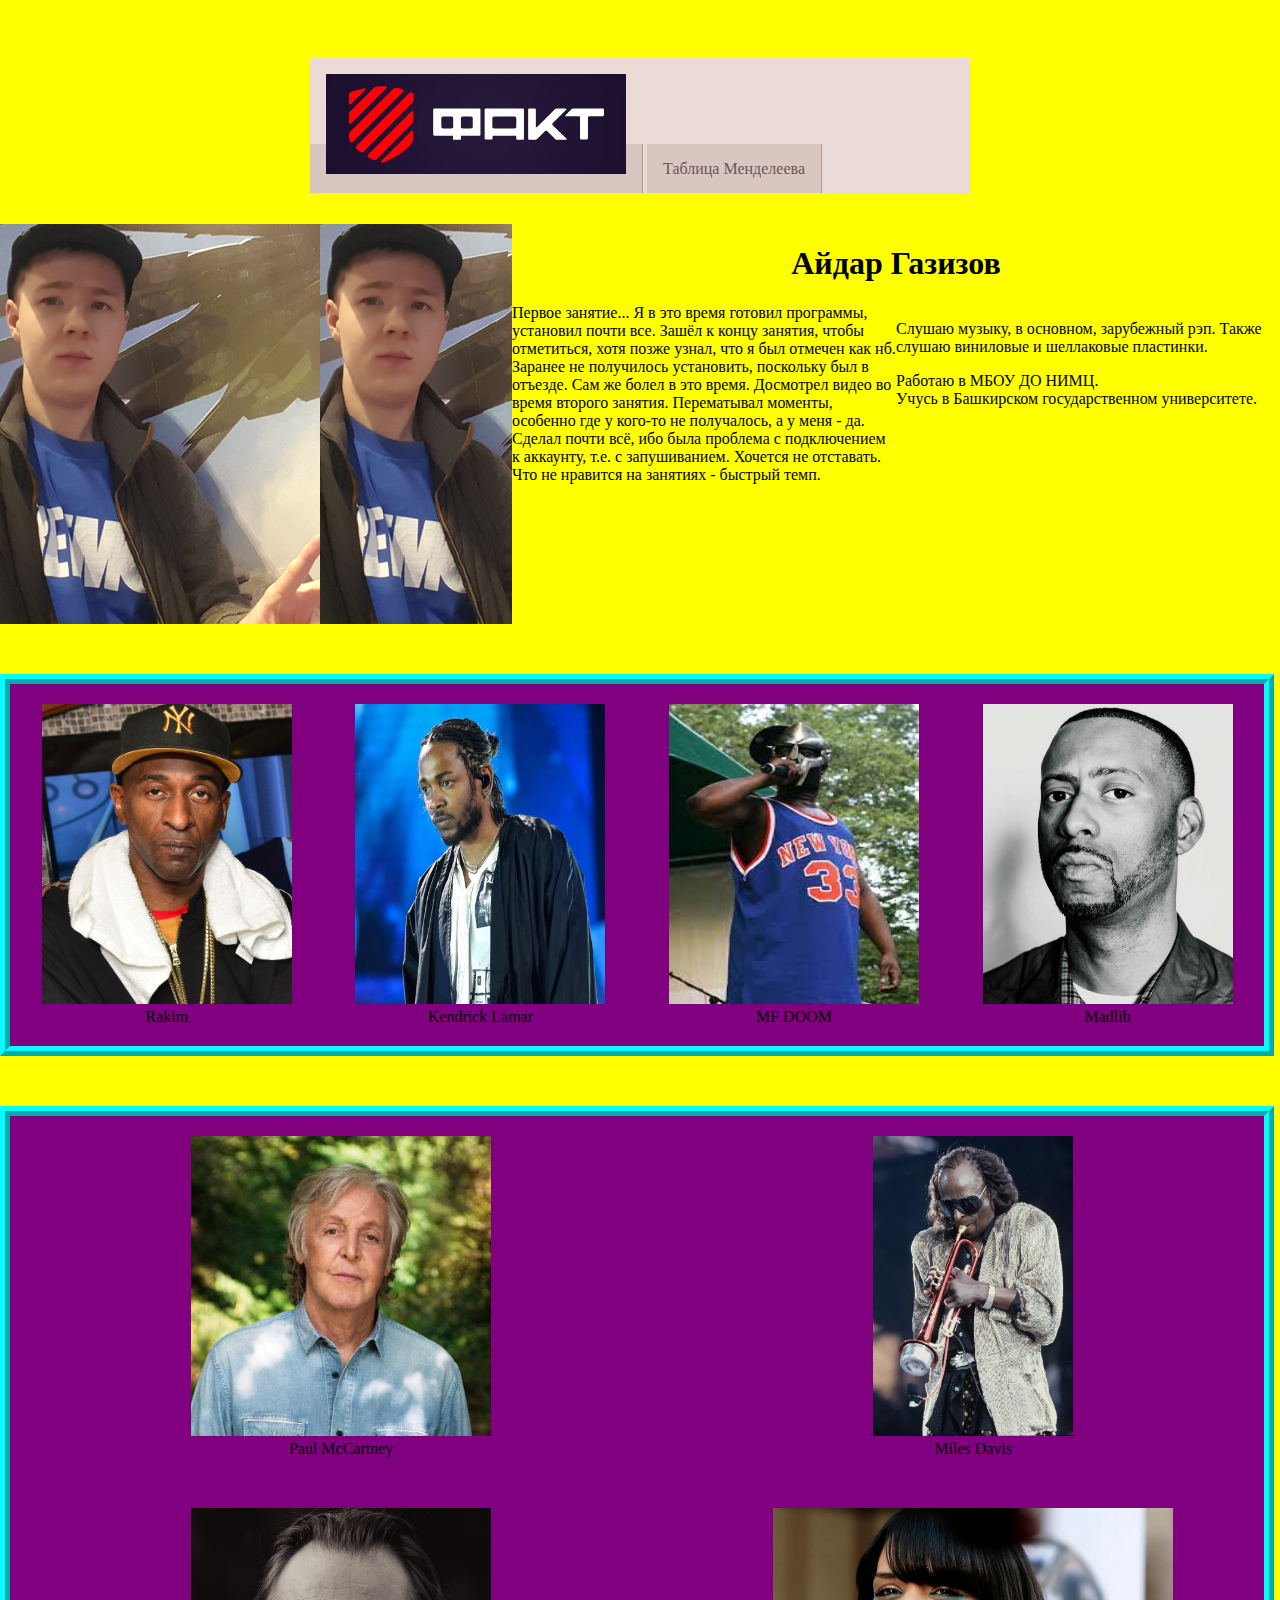
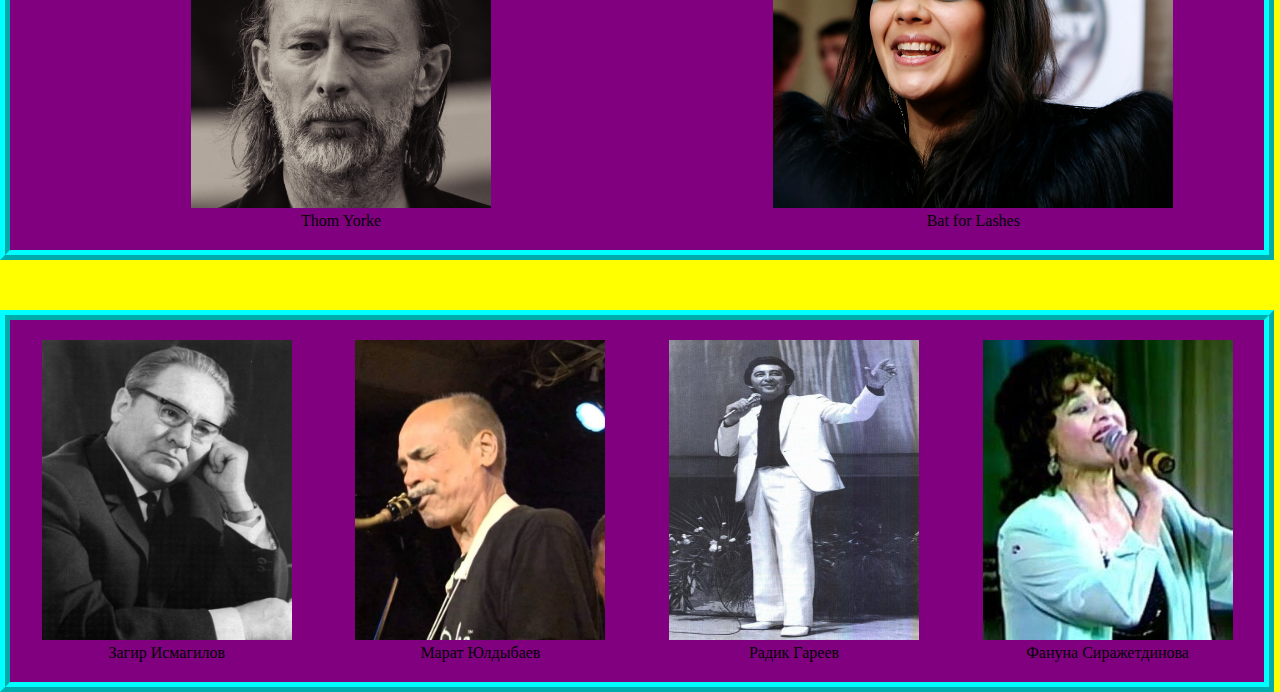
<file: 01_10_21 hw/index.html>
<!DOCTYPE html>
<html lang="en">
<head>
    <meta charset="UTF-8">
    <meta name="keywords" content="html, git, php, bitrix">
    <meta name="description" content="курсы для начинающих web-разработчиков">
    <meta name="viewport"
    content="width=device-width", user-scalable=no, initial-scale=1.0, maximum-scale=1.0, minimum-scale=1.0>
    <meta http-equiv="X-UA-Compatible" content="ie=edge">
    <link rel="stylesheet" href="styles/style_new.css">
	<link rel="stylesheet" href="styles/style_flex.css">
    <title>О себе</title>
</head>
<body>
<header class="header"><nav class="one">
  <ul>
    <li><a href="index.html"><img src="images/fact.png" alt="OK, computer, I want full manual control now" title="OK, computer, I want full manual control now."></a></li>
    <li><a href="tablemend.html">Таблица Менделеева</a></li>
  </ul>
</nav>

</header>


<div class="pict"></div>
<div class="nmsrnm" align=center><h1>Айдар Газизов<h1></div>
<div class="abms"><p>Слушаю музыку, в основном, зарубежный рэп. Также слушаю виниловые и шеллаковые пластинки.</p> Работаю в МБОУ ДО НИМЦ.<br> Учусь в Башкирском государственном университете.<br></div>
<div class="lkdslk">Первое занятие... Я в это время готовил программы, установил почти все. Зашёл к концу занятия, чтобы отметиться, хотя позже узнал, что я был отмечен как нб. Заранее не получилось установить, поскольку был в отъезде. Сам же болел в это время. Досмотрел видео во время второго занятия. Перематывал моменты, особенно где у кого-то не получалось, а у меня - да. Сделал почти всё, ибо была проблема с подключением к аккаунту, т.е. с запушиванием. Хочется не отставать. Что не нравится на занятиях - быстрый темп.</div>

<div class="container">
   <div class="Rakim" align=center><img src="images\A-22877-1557401414-9858.jpg" width=250 height=300><br>Rakim</div>
   <div class="Lamar" align=center><img src="images\https___specials-images.forbesimg.com_imageserve_5d1d0c01142c500008c82ff7_0x0.jpg" width=250 height=300><br>Kendrick Lamar</div>
   <div class="DOOM" align=center><img src="images\images.jpg" width=250 height=300><br>MF DOOM</div>
   <div class="Madlib" align=center><img src="images\Madlib_Electronic-Beats.jpg" width=250 height=300><br>Madlib</div>
</div>

<div class="grid">
   <div class="McCartney" align=center><img src="images\7568.jpg" width=300 height=300><br>Paul McCartney</div>
   <div class="Davis" align=center><img src="images\MilesDavis1986.jpg" width=200 height=300><br>Miles Davis</div>
   <div class="Yorke" align=center><img src="images\ThomYorke3.jpg" width=300 height=300><br>Thom Yorke</div>
   <div class="BfL" align=center><img src="images\1329251194_a574060719_c.jpg" width=400 height=300><br>Bat for Lashes</div>
</div>

<div class="container">
   <div class="ZI" align=center><img src="images\16082501.jpg" width=250 height=300><br>Загир Исмагилов</div>
   <div class="MJU" align=center><img src="images\maxresdefault.jpg" width=250 height=300><br>Марат Юлдыбаев</div>
   <div class="RG" align=center><img src="images\x_2b90fe6f.jpg" width=250 height=300><br>Радик Гареев</div>
   <div class="FS" align=center><img src="images\i.jpg" width=250 height=300><br>Фануна Сиражетдинова</div>
</div>

</body>
</html>
</file>
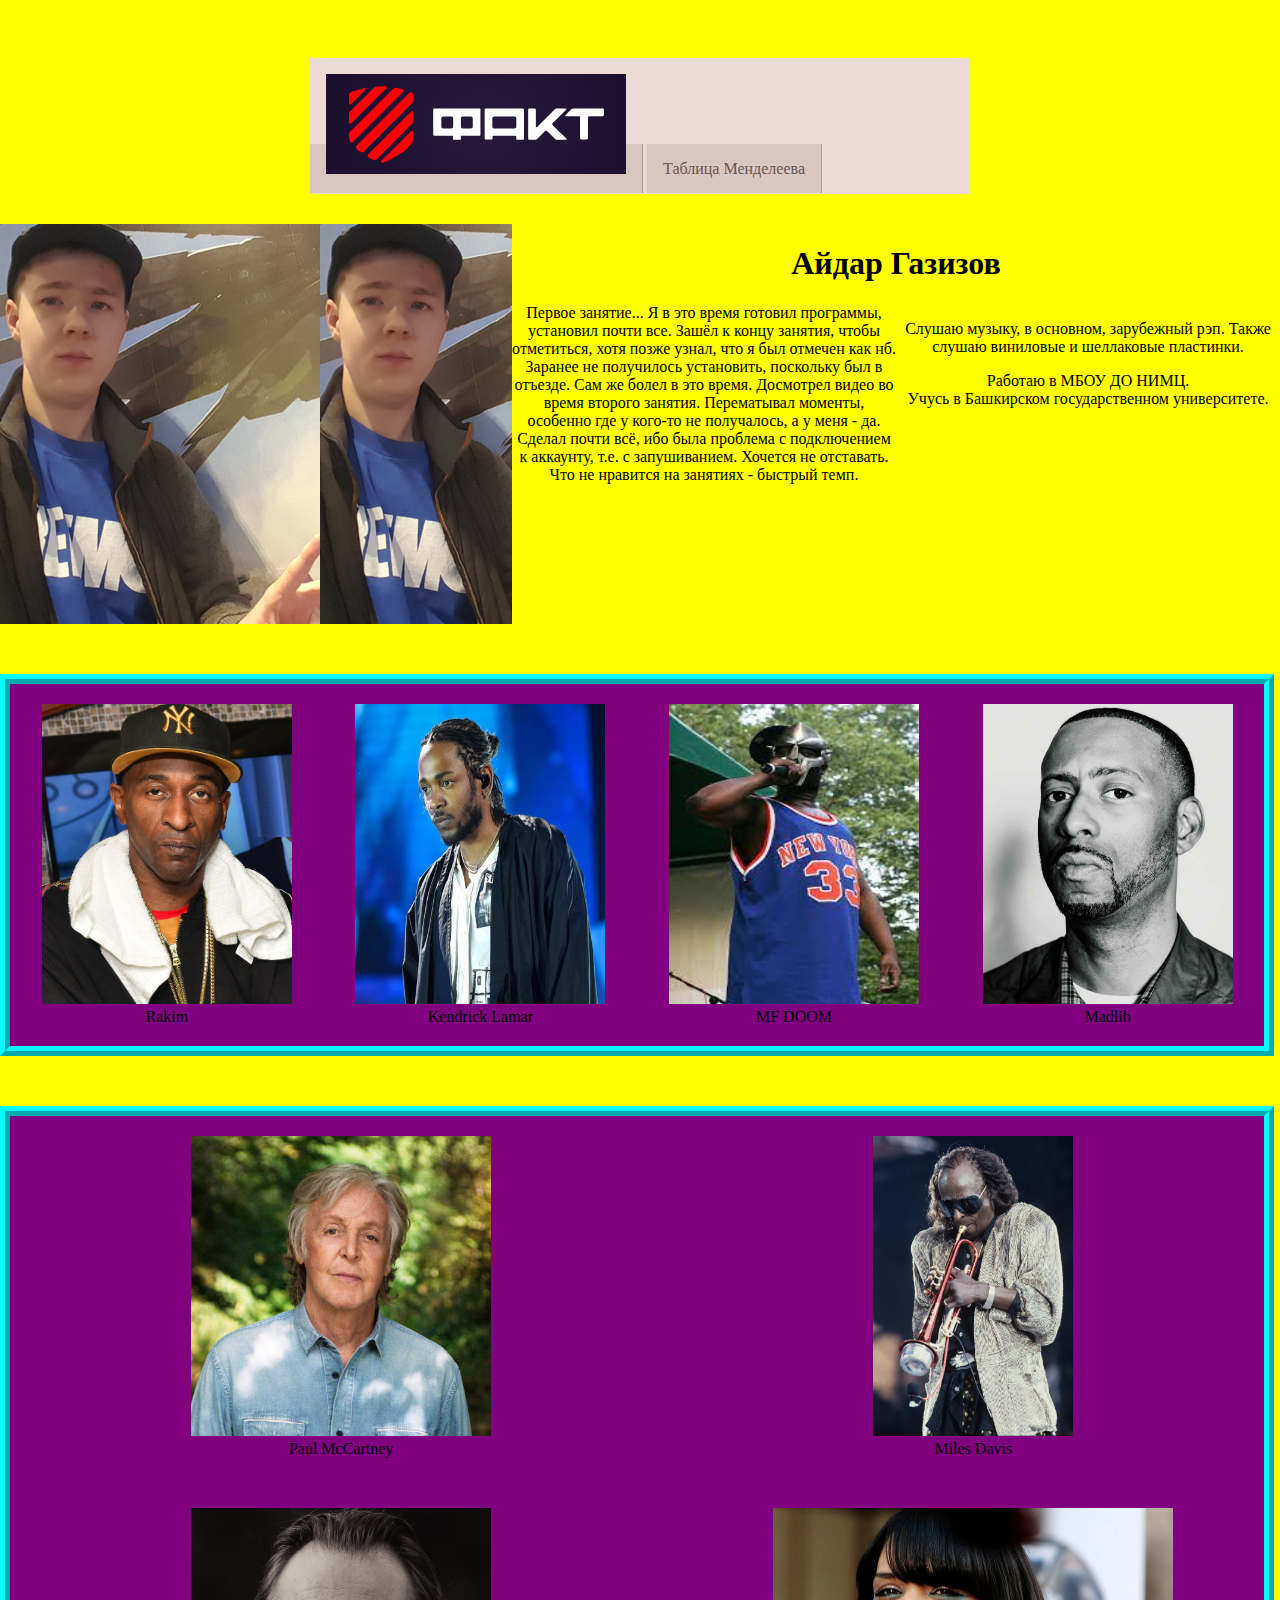
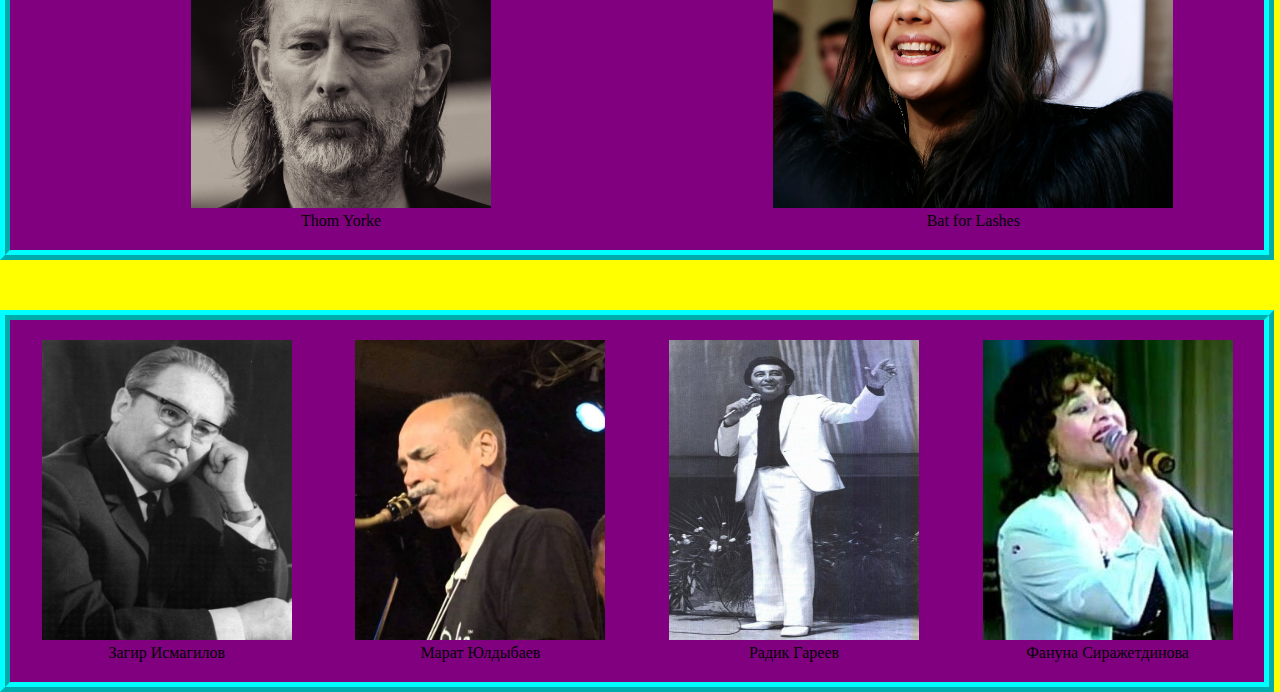
<file: 04_10_21 hw/index.html>
<!DOCTYPE html>
<html lang="en">
<head>
    <meta charset="UTF-8">
    <meta name="keywords" content="html, git, php, bitrix">
    <meta name="description" content="курсы для начинающих web-разработчиков">
    <meta name="viewport"
    content="width=device-width", user-scalable=no, initial-scale=1.0, maximum-scale=1.0, minimum-scale=1.0>
    <meta http-equiv="X-UA-Compatible" content="ie=edge">
    <link rel="stylesheet" href="styles/style_new.css">
	<link rel="stylesheet" href="styles/style_flex.css">
    <title>О себе</title>
</head>
<body>
<header class="header"><nav class="one">
  <ul>
    <li><a href="index.html"><img src="images/fact.png" alt="OK, computer, I want full manual control now" title="OK, computer, I want full manual control now."></a></li>
    <li><a href="tablemend.html">Таблица Менделеева</a></li>
  </ul>
</nav>

</header>


<div class="pict" align=center></div>
<div class="nmsrnm" align=center><h1>Айдар Газизов<h1></div>
<div class="abms" align=center><p>Слушаю музыку, в основном, зарубежный рэп. Также слушаю виниловые и шеллаковые пластинки.</p> Работаю в МБОУ ДО НИМЦ.<br> Учусь в Башкирском государственном университете.<br></div>
<div class="lkdslk" align=center>Первое занятие... Я в это время готовил программы, установил почти все. Зашёл к концу занятия, чтобы отметиться, хотя позже узнал, что я был отмечен как нб. Заранее не получилось установить, поскольку был в отъезде. Сам же болел в это время. Досмотрел видео во время второго занятия. Перематывал моменты, особенно где у кого-то не получалось, а у меня - да. Сделал почти всё, ибо была проблема с подключением к аккаунту, т.е. с запушиванием. Хочется не отставать. Что не нравится на занятиях - быстрый темп.</div>

<div class="container">
   <div class="Rakim" align=center><img src="images\A-22877-1557401414-9858.jpg" width=250 height=300><br>Rakim</div>
   <div class="Lamar" align=center><img src="images\https___specials-images.forbesimg.com_imageserve_5d1d0c01142c500008c82ff7_0x0.jpg" width=250 height=300><br>Kendrick Lamar</div>
   <div class="DOOM" align=center><img src="images\images.jpg" width=250 height=300><br>MF DOOM</div>
   <div class="Madlib" align=center><img src="images\Madlib_Electronic-Beats.jpg" width=250 height=300><br>Madlib</div>
</div>

<div class="grid">
   <div class="McCartney" align=center><img src="images\7568.jpg" width=300 height=300><br>Paul McCartney</div>
   <div class="Davis" align=center><img src="images\MilesDavis1986.jpg" width=200 height=300><br>Miles Davis</div>
   <div class="Yorke" align=center><img src="images\ThomYorke3.jpg" width=300 height=300><br>Thom Yorke</div>
   <div class="BfL" align=center><img src="images\1329251194_a574060719_c.jpg" width=400 height=300><br>Bat for Lashes</div>
</div>

<div class="container">
   <div class="ZI" align=center><img src="images\16082501.jpg" width=250 height=300><br>Загир Исмагилов</div>
   <div class="MJU" align=center><img src="images\maxresdefault.jpg" width=250 height=300><br>Марат Юлдыбаев</div>
   <div class="RG" align=center><img src="images\x_2b90fe6f.jpg" width=250 height=300><br>Радик Гареев</div>
   <div class="FS" align=center><img src="images\i.jpg" width=250 height=300><br>Фануна Сиражетдинова</div>
</div>

</body>
</html>
</file>
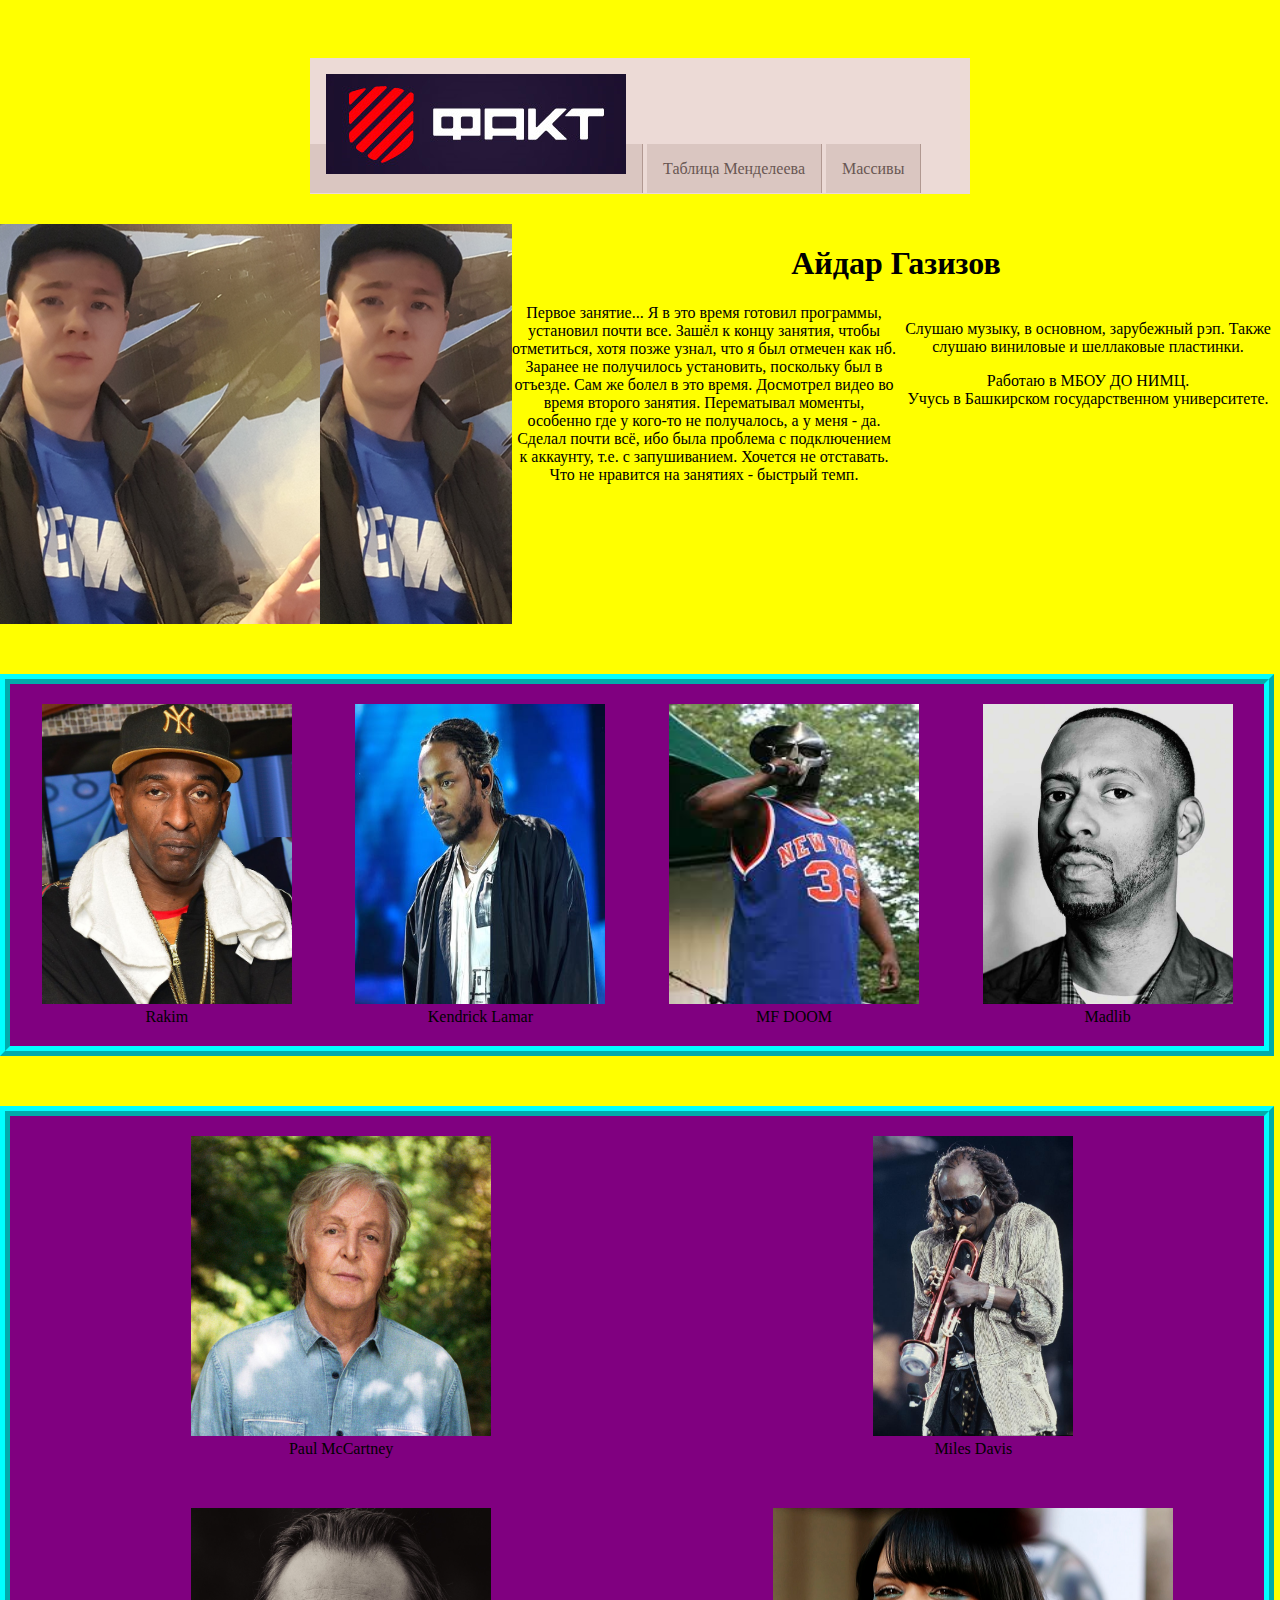
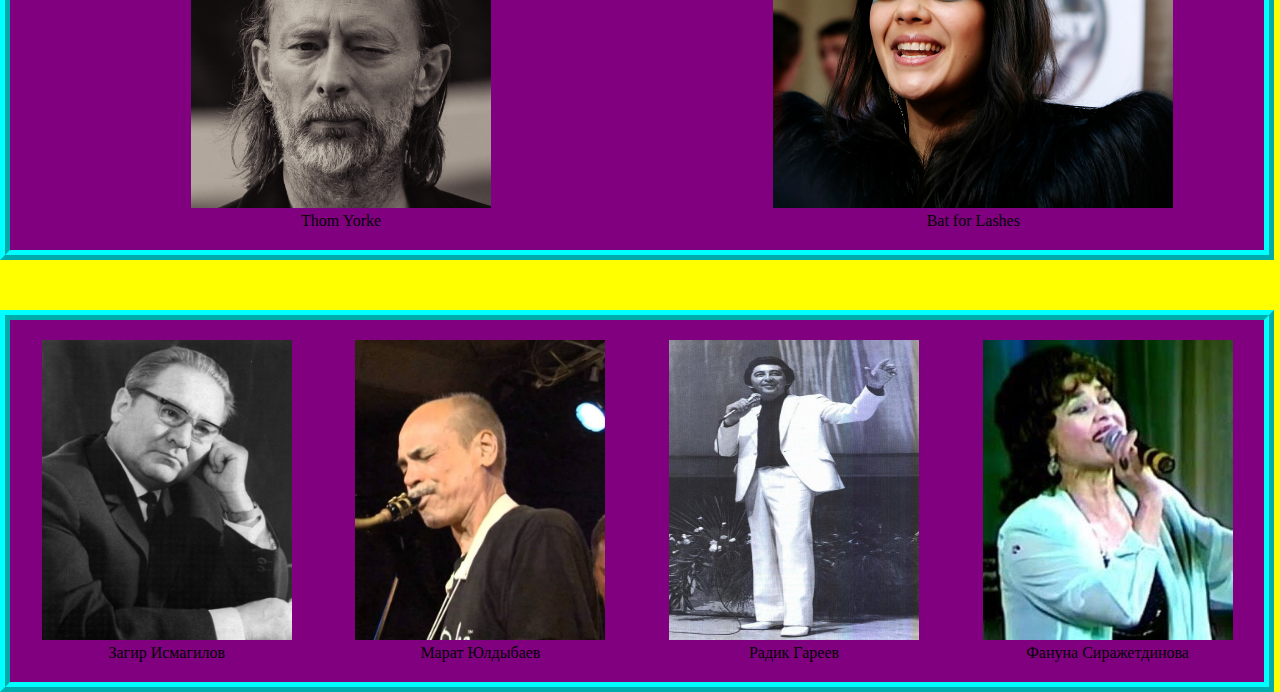
<file: 08_10_21 hw/index.html>
<!DOCTYPE html>
<html lang="en">
<head>
    <meta charset="UTF-8">
    <meta name="keywords" content="html, git, php, bitrix">
    <meta name="description" content="курсы для начинающих web-разработчиков">
    <meta name="viewport"
    content="width=device-width", user-scalable=no, initial-scale=1.0, maximum-scale=1.0, minimum-scale=1.0>
    <meta http-equiv="X-UA-Compatible" content="ie=edge">
    <link rel="stylesheet" href="styles/style_new.css">
	<link rel="stylesheet" href="styles/style_flex.css">
    <title>О себе</title>
</head>
<body>
<header class="header"><nav class="one">
  <ul>
    <li><a href="index.html"><img src="images/fact.png" alt="OK, computer, I want full manual control now" title="OK, computer, I want full manual control now."></a></li>
    <li><a href="tablemend.html">Таблица Менделеева</a></li>
	<li><a href="array.php">Массивы</a></li>
  </ul>
</nav>

</header>


<div class="pict" align=center></div>
<div class="nmsrnm" align=center><h1>Айдар Газизов<h1></div>
<div class="abms" align=center><p>Слушаю музыку, в основном, зарубежный рэп. Также слушаю виниловые и шеллаковые пластинки.</p> Работаю в МБОУ ДО НИМЦ.<br> Учусь в Башкирском государственном университете.<br></div>
<div class="lkdslk" align=center>Первое занятие... Я в это время готовил программы, установил почти все. Зашёл к концу занятия, чтобы отметиться, хотя позже узнал, что я был отмечен как нб. Заранее не получилось установить, поскольку был в отъезде. Сам же болел в это время. Досмотрел видео во время второго занятия. Перематывал моменты, особенно где у кого-то не получалось, а у меня - да. Сделал почти всё, ибо была проблема с подключением к аккаунту, т.е. с запушиванием. Хочется не отставать. Что не нравится на занятиях - быстрый темп.</div>

<div class="container">
   <div class="Rakim" align=center><img src="images\A-22877-1557401414-9858.jpg" width=250 height=300><br>Rakim</div>
   <div class="Lamar" align=center><img src="images\https___specials-images.forbesimg.com_imageserve_5d1d0c01142c500008c82ff7_0x0.jpg" width=250 height=300><br>Kendrick Lamar</div>
   <div class="DOOM" align=center><img src="images\images.jpg" width=250 height=300><br>MF DOOM</div>
   <div class="Madlib" align=center><img src="images\Madlib_Electronic-Beats.jpg" width=250 height=300><br>Madlib</div>
</div>

<div class="grid">
   <div class="McCartney" align=center><img src="images\7568.jpg" width=300 height=300><br>Paul McCartney</div>
   <div class="Davis" align=center><img src="images\MilesDavis1986.jpg" width=200 height=300><br>Miles Davis</div>
   <div class="Yorke" align=center><img src="images\ThomYorke3.jpg" width=300 height=300><br>Thom Yorke</div>
   <div class="BfL" align=center><img src="images\1329251194_a574060719_c.jpg" width=400 height=300><br>Bat for Lashes</div>
</div>

<div class="container">
   <div class="ZI" align=center><img src="images\16082501.jpg" width=250 height=300><br>Загир Исмагилов</div>
   <div class="MJU" align=center><img src="images\maxresdefault.jpg" width=250 height=300><br>Марат Юлдыбаев</div>
   <div class="RG" align=center><img src="images\x_2b90fe6f.jpg" width=250 height=300><br>Радик Гареев</div>
   <div class="FS" align=center><img src="images\i.jpg" width=250 height=300><br>Фануна Сиражетдинова</div>
</div>

</body>
</html>
</file>
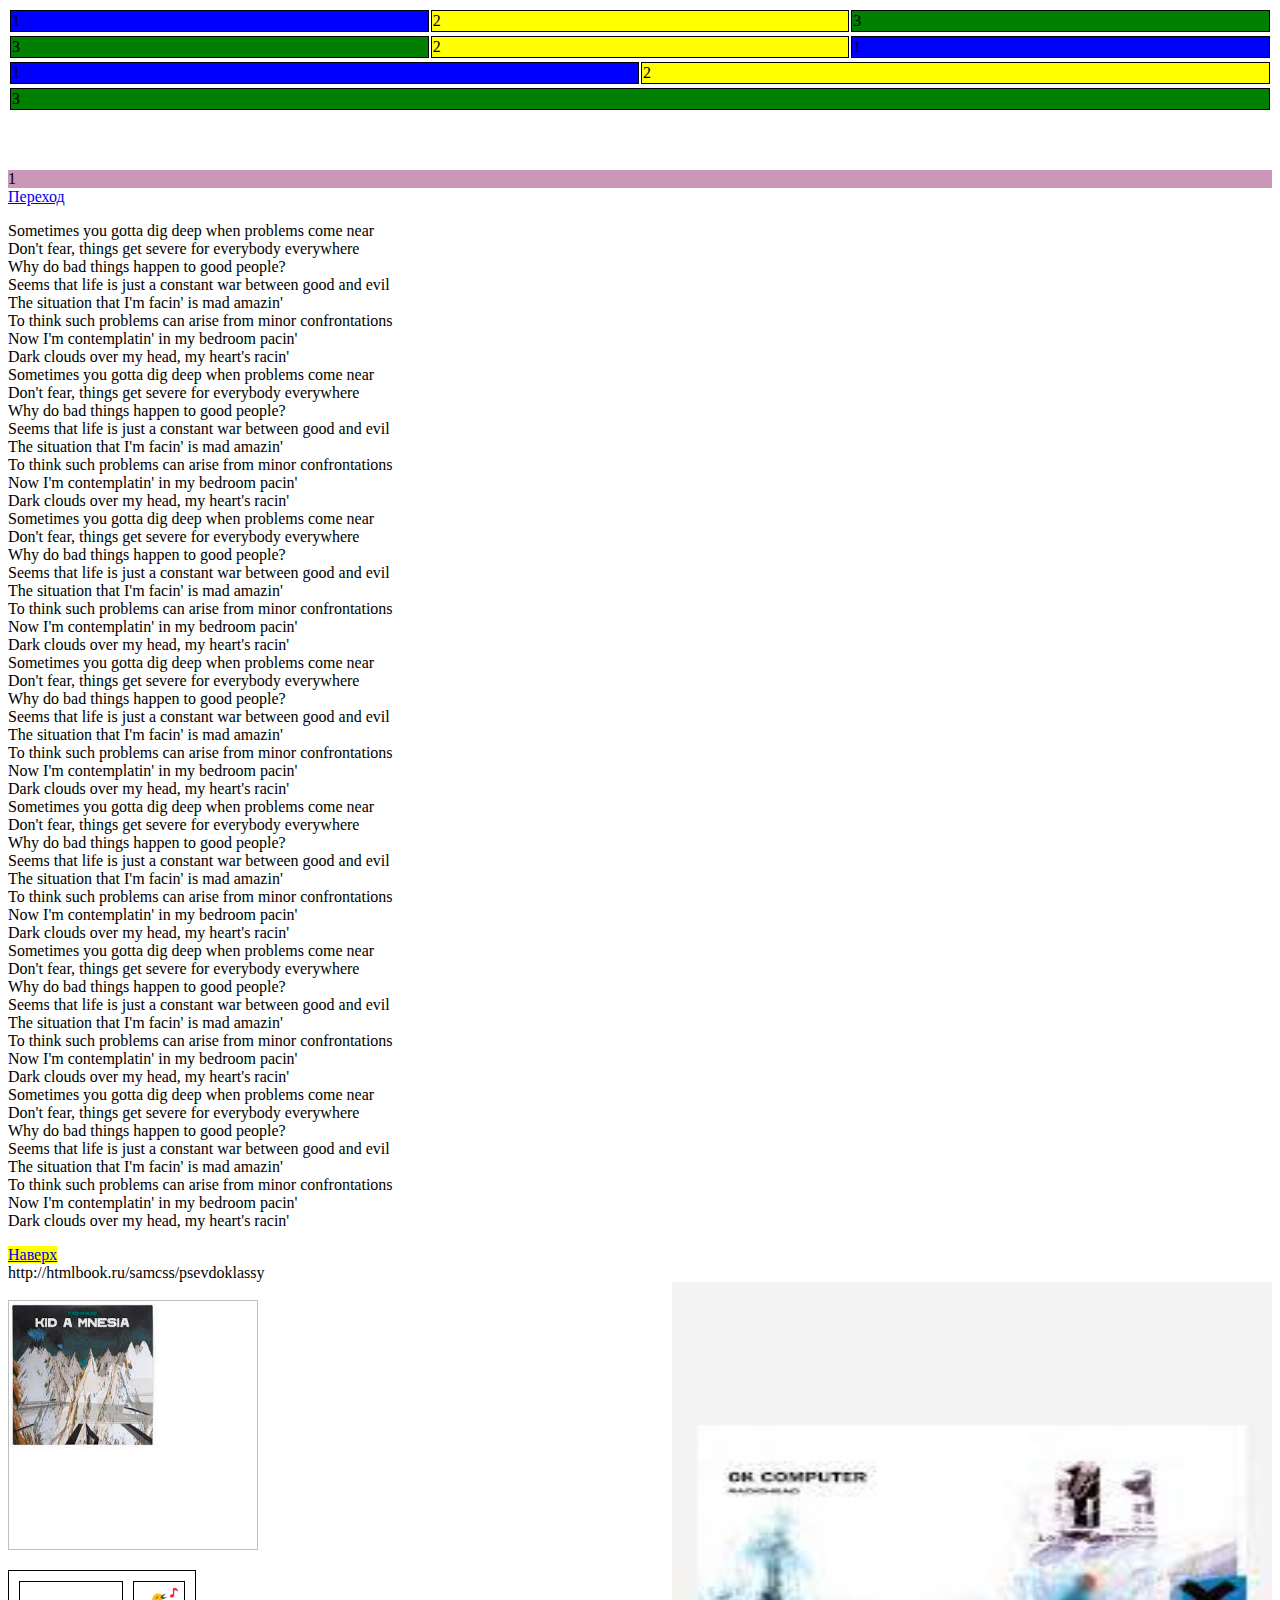
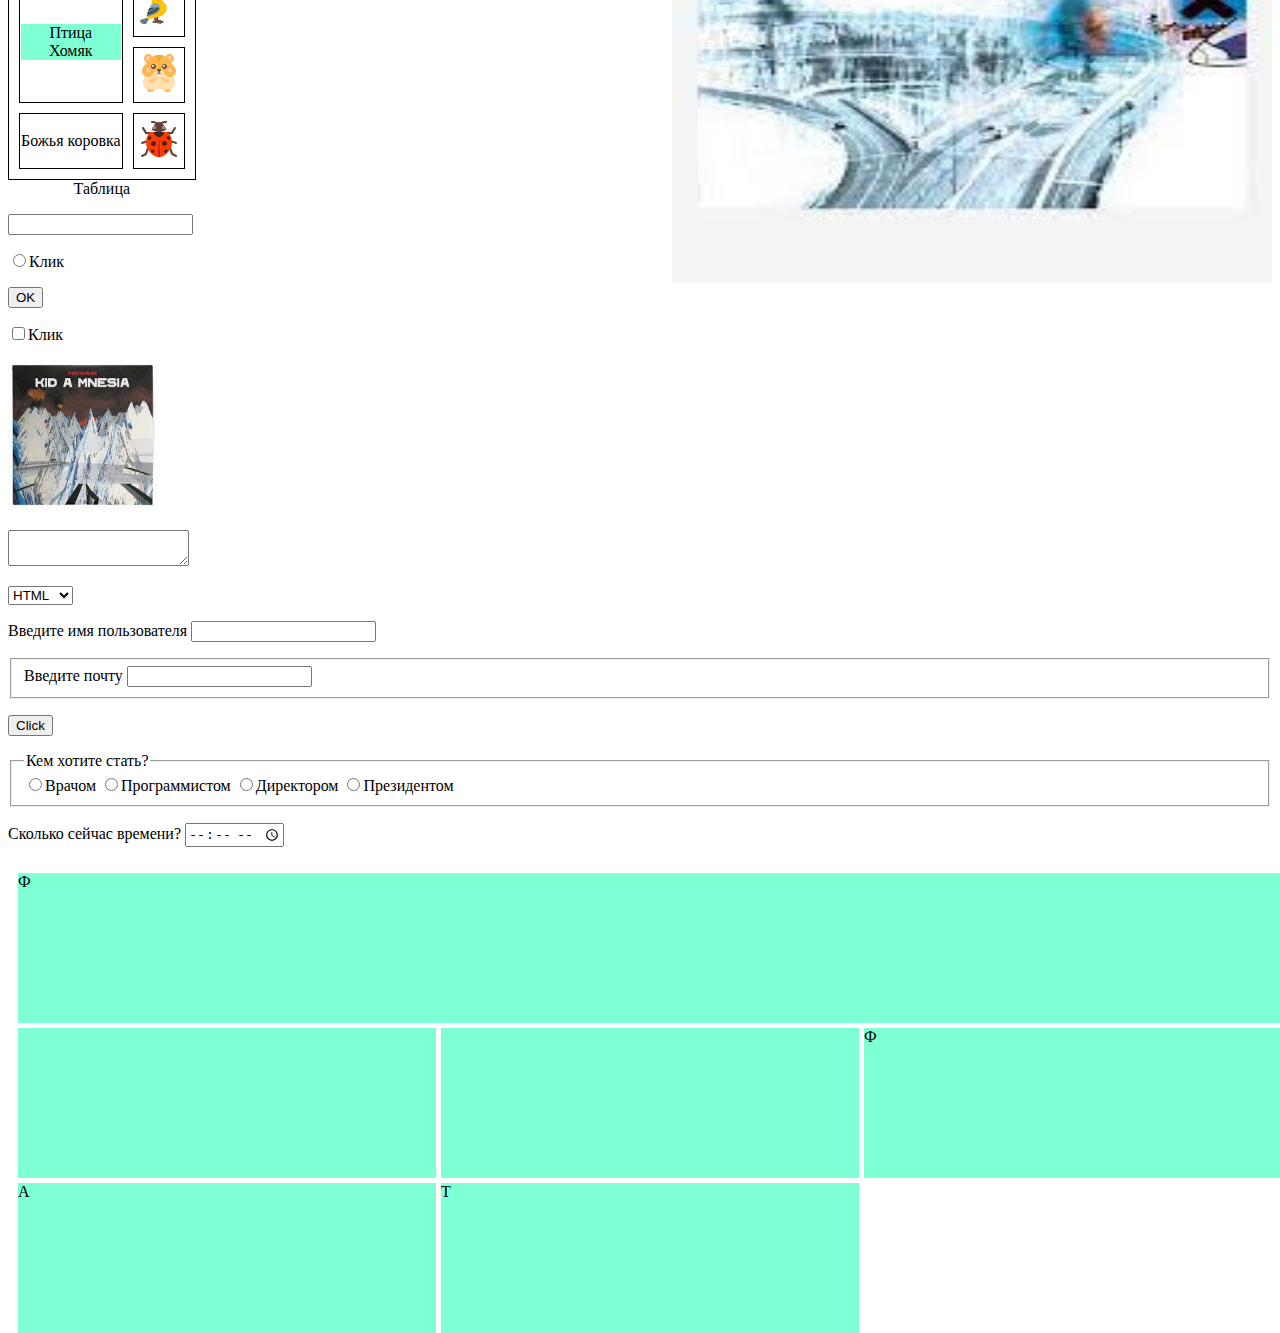
<file: 29_09_21 hw2/index.html>
<!DOCTYPE html>
<html lang="en">
<head>
    <meta charset="UTF-8">
    <meta name="keywords" content="html, git, php, bitrix">
    <meta name="description" content="курсы для начинающих web-разработчиков">
    <meta name="viewport"
    content="width=device-width", user-scalable=no, initial-scale=1.0, maximum-scale=1.0, minimum-scale=1.0>
    <meta http-equiv="X-UA-Compatible" content="ie=edge">
    <link rel="stylesheet" href="styles/style_new.css">
    <title>Title</title>
</head>
<body>
<form>
<table width=100% align=center>
    <tr>
        <td width=33% class="one">1</td>
        <td width=33% class="two">2</td>
        <td width=33% class="three">3</td>
    </tr>
</table>
<table width=100% align=center>
    <tr>
        <td width=33% class="three">3</td>
        <td width=33% class="two">2</td>
        <td width=33% class="one">1</td>
    </tr>
</table>
<table width=100% align=center>
    <tr>
        <td width=50% class="one">1</td>
        <td width=50% class="two">2</td>
    </tr>
</table>
<table width=100% align=center>
    <tr>
        <td class="three">3</td>
    </tr>
</table>

<div class="one1">1</div>

<a href="https://fact.digital" target="_blank" title="Дустар Марат Юлдыбаев">Переход</a>

<p id="top">
Sometimes you gotta dig deep when problems come near<br>
Don't fear, things get severe for everybody everywhere<br>
Why do bad things happen to good people?<br>
Seems that life is just a constant war between good and evil<br>
The situation that I'm facin' is mad amazin'<br>
To think such problems can arise from minor confrontations<br>
Now I'm contemplatin' in my bedroom pacin'<br>
Dark clouds over my head, my heart's racin'<br>
Sometimes you gotta dig deep when problems come near<br>
Don't fear, things get severe for everybody everywhere<br>
Why do bad things happen to good people?<br>
Seems that life is just a constant war between good and evil<br>
The situation that I'm facin' is mad amazin'<br>
To think such problems can arise from minor confrontations<br>
Now I'm contemplatin' in my bedroom pacin'<br>
Dark clouds over my head, my heart's racin'<br>
Sometimes you gotta dig deep when problems come near<br>
Don't fear, things get severe for everybody everywhere<br>
Why do bad things happen to good people?<br>
Seems that life is just a constant war between good and evil<br>
The situation that I'm facin' is mad amazin'<br>
To think such problems can arise from minor confrontations<br>
Now I'm contemplatin' in my bedroom pacin'<br>
Dark clouds over my head, my heart's racin'<br>
Sometimes you gotta dig deep when problems come near<br>
Don't fear, things get severe for everybody everywhere<br>
Why do bad things happen to good people?<br>
Seems that life is just a constant war between good and evil<br>
The situation that I'm facin' is mad amazin'<br>
To think such problems can arise from minor confrontations<br>
Now I'm contemplatin' in my bedroom pacin'<br>
Dark clouds over my head, my heart's racin'<br>
Sometimes you gotta dig deep when problems come near<br>
Don't fear, things get severe for everybody everywhere<br>
Why do bad things happen to good people?<br>
Seems that life is just a constant war between good and evil<br>
The situation that I'm facin' is mad amazin'<br>
To think such problems can arise from minor confrontations<br>
Now I'm contemplatin' in my bedroom pacin'<br>
Dark clouds over my head, my heart's racin'<br>
Sometimes you gotta dig deep when problems come near<br>
Don't fear, things get severe for everybody everywhere<br>
Why do bad things happen to good people?<br>
Seems that life is just a constant war between good and evil<br>
The situation that I'm facin' is mad amazin'<br>
To think such problems can arise from minor confrontations<br>
Now I'm contemplatin' in my bedroom pacin'<br>
Dark clouds over my head, my heart's racin'<br>
Sometimes you gotta dig deep when problems come near<br>
Don't fear, things get severe for everybody everywhere<br>
Why do bad things happen to good people?<br>
Seems that life is just a constant war between good and evil<br>
The situation that I'm facin' is mad amazin'<br>
To think such problems can arise from minor confrontations<br>
Now I'm contemplatin' in my bedroom pacin'<br>
Dark clouds over my head, my heart's racin'<br>
<p>
<a href="#top" class="two">Наверх</a><br>

http://htmlbook.ru/samcss/psevdoklassy<br>
<a href="http://htmlbook.ru/samcss/psevdoklassy"><img src="okcomp.jpg" alt="OK, computer, I want full manual control now" title="OK, computer, I want full manual control now." width=600 height="600" align=right></a><br>
<img class="image1">

<table class="my_table">
<caption align=bottom>Таблица</caption>
<tr>
<td rowspan=2>
<div class="mt1" align=center>Птица</div>
<div class="mt" align=center>Хомяк</div>
</td>
<td><img src="bird.png"></td>
</tr>
<tr>
<td><img src="hamster.png"></td>
</tr>
<tr>
<td>Божья коровка</td>
<td><img src="ladybug.png"></td>
</tr>
</table>

<p>
<input type="text" size="20" name="text">
</p>
<p>
<input type="radio" name="radio">Клик
</p>
<p>
<input type="submit" value="OK" name="submit">
</p>
<p>
<input type="checkbox" value="click" name="check">Клик
</p>
<p>
<input type="image" src="3.jpg" height="150">
</p>
<p>
<textarea name"textarea"></textarea>
</p>
<p>
<select name="select">
<option value="HTML">HTML</option>
<option value="CSS">CSS</option>
<option value="B">BITRIX</option>
<option value="PHP">PHP</option>
<option value="GIT">GIT</option>
</select>
</p>
<p>
<label for="username">Введите имя пользователя</label>
<input type="text" name="name" id="username">
</p>
<p>
<fieldset>
<label for="email">Введите почту</label>
<input type="email" name="name" id="email">
</fieldset>
</p>
<p>
<button>Click</button>
</p>
<p>
<fieldset>
<legend>Кем хотите стать?</legend>
<input type="radio" name="radiohead" value="radio1">Врачом
<input type="radio" name="radiohead" value="radio2">Программистом
<input type="radio" name="radiohead" value="radio3">Директором
<input type="radio" name="radiohead" value="radio4">Президентом
</fieldset>
</p>
<p>
<label for="time" value="time">Сколько сейчас времени?</label>
<input type="time" value="time">
</p>

<section class="container1">
<div class="one_new one111">Ф</div>
<div class="two222"></div>
<div class="three333"></div>
<div class="one111">Ф</div>
<div class="two222">А</div>
<div class="three333">Т</div>
</section>
</form>
</body>
</html>                                                                                                                        
</file>
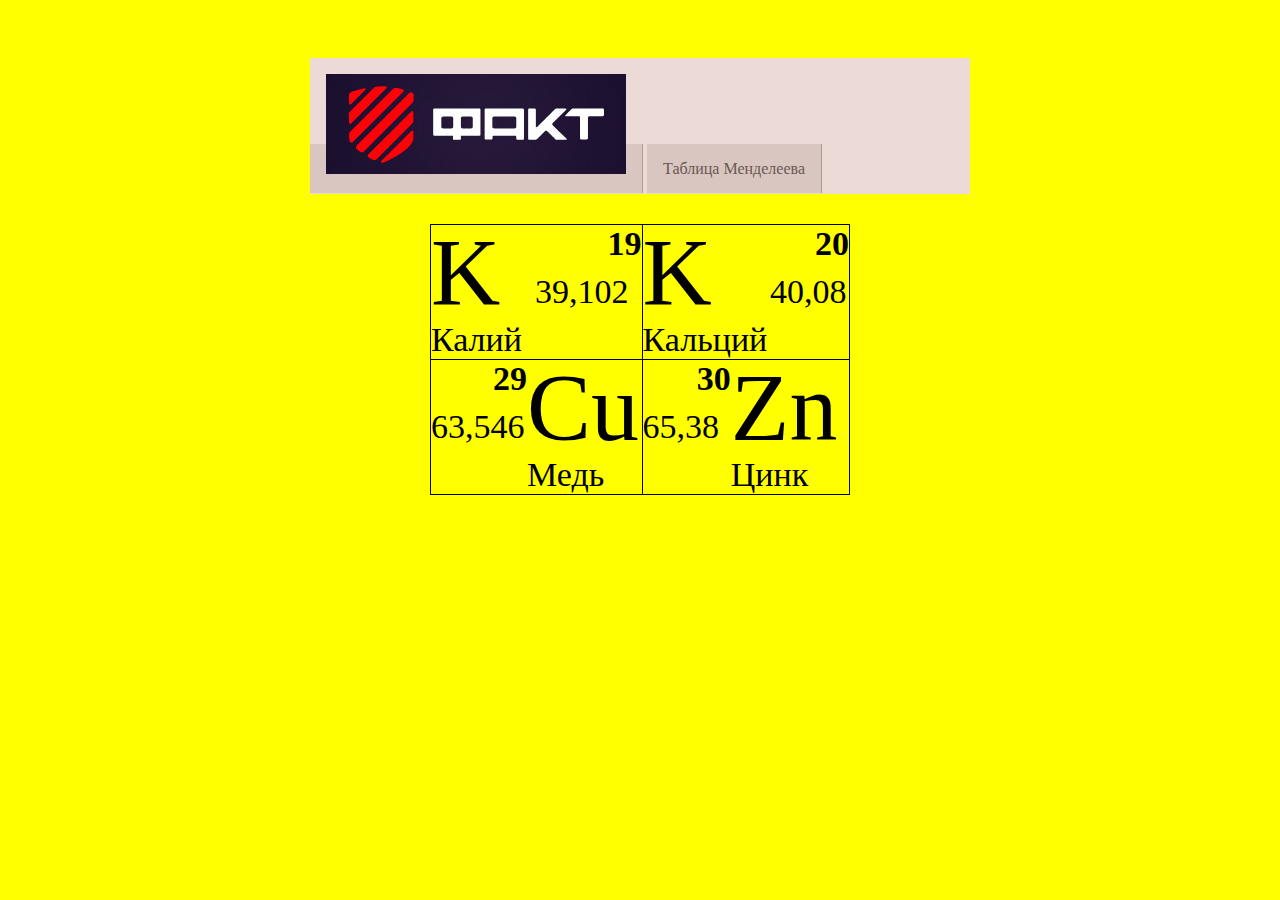
<file: 01_10_21 hw/tablemend.html>
<!DOCTYPE html>
<html lang="en">
<head>
    <meta charset="UTF-8">
    <meta name="keywords" content="html, git, php, bitrix">
    <meta name="description" content="курсы для начинающих web-разработчиков">
    <meta name="viewport"
    content="width=device-width", user-scalable=no, initial-scale=1.0, maximum-scale=1.0, minimum-scale=1.0>
    <meta http-equiv="X-UA-Compatible" content="ie=edge">
    <link rel="stylesheet" href="styles/tablemend.css">
	<link rel="stylesheet" href="styles/style_new.css">
    <title>Таблица Менделеева</title>
</head>
<body>

<header class="header"><nav class="one">
  <ul>
    <li><a href="index.html"><img src="images/fact.png" alt="OK, computer, I want full manual control now" title="OK, computer, I want full manual control now."></a></li>
    <li><a href="tablemend.html">Таблица Менделеева</a></li>
  </ul>
</nav>

</header>
<table class="table">
<tr>
<td>
<a class="url" href="https://ru.wikipedia.org/wiki/%D0%9A%D0%B0%D0%BB%D0%B8%D0%B9">
<div class="kalium element">
<p class="letter">K</p>
<p class="number">19</p>
<p class="mass">39,102</p>
<p class="element__name">Калий</p>
</div>
</a>
</td>
<td>
<a class="url" href="https://ru.wikipedia.org/wiki/%D0%9A%D0%B0%D0%BB%D1%8C%D1%86%D0%B8%D0%B9">
<div class="calcium element">
<p class="letter">K</p>
<p class="number">20</p>
<p class="mass">40,08</p>
<p class="element__name">Кальций</p>
</div>
</a>
</td>
</tr>
<tr>
<td>
<a class="url" href="https://ru.wikipedia.org/wiki/%D0%9C%D0%B5%D0%B4%D1%8C">
<div class="cuprum element">
<p class="letter">Cu</p>
<p class="number">29</p>
<p class="mass">63,546</p>
<p class="element__name">Медь</p>
</div>
</a>
</td>
<td>
<a class="url" href="https://ru.wikipedia.org/wiki/%D0%A6%D0%B8%D0%BD%D0%BA">
<div class="zincum element">
<p class="letter">Zn</p>
<p class="number">30</p>
<p class="mass">65,38</p>
<p class="element__name">Цинк</p>
</div>
</a>
</td>
</tr>
</table>

</body>
</html>
</file>
<file: 01_10_21 hw/styles/style_new.css>
body{background-color: yellow; margin:0}
header{background-color:yellow; float:left; width:100%; margin-right:30px; margin-top:58px;}
.pict{background-image: url(../images/pic1.png); width:320px; height:400px; float:left;width:40%}
.nmsrnm{background-color: yellow; float:right; width:60%;}
.abms{background-color: yellow; float:right; width:30%;}
.lkdslk{background-color: yellow; float:right; width:30%;}
body {margin:0;}
ul {
  list-style: none; 
  margin: 0 auto;
}
a {
  text-decoration: none;
  font-family: 'Lora', serif;
  transition: .5s linear;
}
i {
  margin-right: 10px;
}
nav {
  display: block;
  width: 660px;
  margin: 0 auto 30px;
}
.one ul {
  padding: 1em 0;
  background: #ECDAD6;
}
.one a {
  padding: 1em;
  background: rgba(177, 152, 145, .3);
  border-right: 1px solid #b19891;
  color: #695753;
}
.one a:hover {background: #b19891;}
.one li {
  display: inline;
}
</file>
<file: 01_10_21 hw/styles/style_flex.css>
.container{float:left;display:flex;justify-content:center;background-color:purple;width:98%;border-style:ridge;border-width:10px;border-color:cyan;margin-top:50px;}
.grid{margin-top:50px;float:left;display:grid;width:98%;grid-template-columns:1fr 1fr;grid-template-rows: 1fr 1fr;grid-column-gap:10px;grid-row-gap:10px;background-color:purple;justify-items:center:center;border-style:ridge;border-width:10px;border-color:cyan;}
.Rakim, .Lamar, .DOOM, .Madlib{margin:20px;height:100%;width:100%;flex:1;}
.Rakim:hover{-webkit-transform:scale(1.2);-ms-transform:scale(1.2);transform:scale(1.2);}
.Lamar:hover{-webkit-transform:scale(1.2);-ms-transform:scale(1.2);transform:scale(1.2);}
.DOOM:hover{-webkit-transform:scale(1.2);-ms-transform:scale(1.2);transform:scale(1.2);}
.Madlib:hover{-webkit-transform:scale(1.2);-ms-transform:scale(1.2);transform:scale(1.2);}
.McCartney, .Davis, .Yorke, .BfL{margin:20px;height:100%;width:100%;grid:1;}
.McCartney:hover{-webkit-transform:scale(1.2);-ms-transform:scale(1.2);transform:scale(1.2);}
.Davis:hover{-webkit-transform:scale(1.2);-ms-transform:scale(1.2);transform:scale(1.2);}
.Yorke:hover{-webkit-transform:scale(1.2);-ms-transform:scale(1.2);transform:scale(1.2);}
.BfL:hover{-webkit-transform:scale(1.2);-ms-transform:scale(1.2);transform:scale(1.2);}
.ZI, .MJU, .RG, .FS{margin:20px;height:100%;width:100%;flex:1;}
.ZI:hover{-webkit-transform:scale(1.2);-ms-transform:scale(1.2);transform:scale(1.2);}
.MJU:hover{-webkit-transform:scale(1.2);-ms-transform:scale(1.2);transform:scale(1.2);}
.RG:hover{-webkit-transform:scale(1.2);-ms-transform:scale(1.2);transform:scale(1.2);}
.FS:hover{-webkit-transform:scale(1.2);-ms-transform:scale(1.2);transform:scale(1.2);}
</file>
<file: 04_10_21 hw/styles/style_new.css>
body{background-color: yellow; margin:0;}
header{background-color:yellow; float:left; width:100%; margin-right:30px; margin-top:58px;flex-direction:row;}
@media screen and (max-width:425px){header{flex-direction:column;}}
.pict{background-image: url(../images/pic1.png); width:320px; height:400px; float:left;width:40%}
@media screen and (max-width:425px){.pict{text-align:center;width:100%}}
.nmsrnm{background-color: yellow; float:right; width:60%;}
@media screen and (max-width:425px){.nmsrnm{text-align:center;width:100%}}
@media screen and (max-width:768px){.nmsrnm{text-align:center;width:100%}}
.abms{background-color: yellow; float:right; width:30%;}
@media screen and (max-width:425px){.abms{text-align:center;width:100%}}
@media screen and (max-width:768px){.abms{text-align:center;width:100%}}
.lkdslk{background-color: yellow; float:right; width:30%;}
@media screen and (max-width:425px){.lkdslk{text-align:center;width:100%}}
@media screen and (max-width:768px){.lkdslk{text-align:center;width:100%}}
body {margin:0;}
ul {
  list-style: none; 
  margin: 0 auto;
}
a {
  text-decoration: none;
  font-family: 'Lora', serif;
  transition: .5s linear;
}
i {
  margin-right: 10px;
}
nav {
  display: block;
  width: 660px;
  margin: 0 auto 30px;
}
.one ul {
  padding: 1em 0;
  background: #ECDAD6;
}
.one a {
  padding: 1em;
  background: rgba(177, 152, 145, .3);
  border-right: 1px solid #b19891;
  color: #695753;
}
.one a:hover {background: #b19891;}
.one li {
  display: inline;
}
</file>
<file: 04_10_21 hw/styles/style_flex.css>
.container{float:left;display:flex;justify-content:center;background-color:purple;width:98%;border-style:ridge;border-width:10px;border-color:cyan;margin-top:50px;}
@media screen and (max-width:425px){.container{display:grid;grid-template-columns:1fr;grid-template-rows: 1fr 1fr 1fr 1fr;width:150%;}}
@media screen and (max-width:768px){.container{display:grid;grid-template-columns:1fr;grid-template-rows: 1fr 1fr 1fr 1fr;width:150%;}}
.grid{margin-top:50px;float:left;display:grid;width:98%;grid-template-columns:1fr 1fr;grid-template-rows: 1fr 1fr;grid-column-gap:10px;grid-row-gap:10px;background-color:purple;justify-items:center:center;border-style:ridge;border-width:10px;border-color:cyan;}
@media screen and (max-width:425px){.grid{grid-template-columns:1fr;grid-template-rows: 1fr 1fr 1fr 1fr;width:150%;}}
@media screen and (max-width:768px){.grid{grid-template-columns:1fr;grid-template-rows: 1fr 1fr 1fr 1fr;width:150%;}}

.Rakim, .Lamar, .DOOM, .Madlib{margin:20px;height:100%;width:100%;flex:1;}
.Rakim:hover{-webkit-transform:scale(1.2);-ms-transform:scale(1.2);transform:scale(1.2);}
.Lamar:hover{-webkit-transform:scale(1.2);-ms-transform:scale(1.2);transform:scale(1.2);}
.DOOM:hover{-webkit-transform:scale(1.2);-ms-transform:scale(1.2);transform:scale(1.2);}
.Madlib:hover{-webkit-transform:scale(1.2);-ms-transform:scale(1.2);transform:scale(1.2);}
.McCartney, .Davis, .Yorke, .BfL{margin:20px;height:100%;width:100%;grid:1;}
.McCartney:hover{-webkit-transform:scale(1.2);-ms-transform:scale(1.2);transform:scale(1.2);}
.Davis:hover{-webkit-transform:scale(1.2);-ms-transform:scale(1.2);transform:scale(1.2);}
.Yorke:hover{-webkit-transform:scale(1.2);-ms-transform:scale(1.2);transform:scale(1.2);}
.BfL:hover{-webkit-transform:scale(1.2);-ms-transform:scale(1.2);transform:scale(1.2);}
.ZI, .MJU, .RG, .FS{margin:20px;height:100%;width:100%;flex:1;}
.ZI:hover{-webkit-transform:scale(1.2);-ms-transform:scale(1.2);transform:scale(1.2);}
.MJU:hover{-webkit-transform:scale(1.2);-ms-transform:scale(1.2);transform:scale(1.2);}
.RG:hover{-webkit-transform:scale(1.2);-ms-transform:scale(1.2);transform:scale(1.2);}
.FS:hover{-webkit-transform:scale(1.2);-ms-transform:scale(1.2);transform:scale(1.2);}
</file>
<file: 08_10_21 hw/styles/style_new.css>
body{background-color: yellow; margin:0;}
header{background-color:yellow; float:left; width:100%; margin-right:30px; margin-top:58px;flex-direction:row;}
@media screen and (max-width:425px){header{flex-direction:column;}}
.pict{background-image: url(../images/pic1.png); width:320px; height:400px; float:left;width:40%}
@media screen and (max-width:425px){.pict{text-align:center;width:100%}}
.nmsrnm{background-color: yellow; float:right; width:60%;}
@media screen and (max-width:425px){.nmsrnm{text-align:center;width:100%}}
@media screen and (max-width:768px){.nmsrnm{text-align:center;width:100%}}
.abms{background-color: yellow; float:right; width:30%;}
@media screen and (max-width:425px){.abms{text-align:center;width:100%}}
@media screen and (max-width:768px){.abms{text-align:center;width:100%}}
.lkdslk{background-color: yellow; float:right; width:30%;}
@media screen and (max-width:425px){.lkdslk{text-align:center;width:100%}}
@media screen and (max-width:768px){.lkdslk{text-align:center;width:100%}}
body {margin:0;}
ul {
  list-style: none; 
  margin: 0 auto;
}
a {
  text-decoration: none;
  font-family: 'Lora', serif;
  transition: .5s linear;
}
i {
  margin-right: 10px;
}
nav {
  display: block;
  width: 660px;
  margin: 0 auto 30px;
}
.one ul {
  padding: 1em 0;
  background: #ECDAD6;
}
.one a {
  padding: 1em;
  background: rgba(177, 152, 145, .3);
  border-right: 1px solid #b19891;
  color: #695753;
}
.one a:hover {background: #b19891;}
.one li {
  display: inline;
}
</file>
<file: 08_10_21 hw/styles/style_flex.css>
.container{float:left;display:flex;justify-content:center;background-color:purple;width:98%;border-style:ridge;border-width:10px;border-color:cyan;margin-top:50px;}
@media screen and (max-width:425px){.container{display:grid;grid-template-columns:1fr;grid-template-rows: 1fr 1fr 1fr 1fr;width:150%;}}
@media screen and (max-width:768px){.container{display:grid;grid-template-columns:1fr;grid-template-rows: 1fr 1fr 1fr 1fr;width:150%;}}
.grid{margin-top:50px;float:left;display:grid;width:98%;grid-template-columns:1fr 1fr;grid-template-rows: 1fr 1fr;grid-column-gap:10px;grid-row-gap:10px;background-color:purple;justify-items:center:center;border-style:ridge;border-width:10px;border-color:cyan;}
@media screen and (max-width:425px){.grid{grid-template-columns:1fr;grid-template-rows: 1fr 1fr 1fr 1fr;width:150%;}}
@media screen and (max-width:768px){.grid{grid-template-columns:1fr;grid-template-rows: 1fr 1fr 1fr 1fr;width:150%;}}

.Rakim, .Lamar, .DOOM, .Madlib{margin:20px;height:100%;width:100%;flex:1;}
.Rakim:hover{-webkit-transform:scale(1.2);-ms-transform:scale(1.2);transform:scale(1.2);}
.Lamar:hover{-webkit-transform:scale(1.2);-ms-transform:scale(1.2);transform:scale(1.2);}
.DOOM:hover{-webkit-transform:scale(1.2);-ms-transform:scale(1.2);transform:scale(1.2);}
.Madlib:hover{-webkit-transform:scale(1.2);-ms-transform:scale(1.2);transform:scale(1.2);}
.McCartney, .Davis, .Yorke, .BfL{margin:20px;height:100%;width:100%;grid:1;}
.McCartney:hover{-webkit-transform:scale(1.2);-ms-transform:scale(1.2);transform:scale(1.2);}
.Davis:hover{-webkit-transform:scale(1.2);-ms-transform:scale(1.2);transform:scale(1.2);}
.Yorke:hover{-webkit-transform:scale(1.2);-ms-transform:scale(1.2);transform:scale(1.2);}
.BfL:hover{-webkit-transform:scale(1.2);-ms-transform:scale(1.2);transform:scale(1.2);}
.ZI, .MJU, .RG, .FS{margin:20px;height:100%;width:100%;flex:1;}
.ZI:hover{-webkit-transform:scale(1.2);-ms-transform:scale(1.2);transform:scale(1.2);}
.MJU:hover{-webkit-transform:scale(1.2);-ms-transform:scale(1.2);transform:scale(1.2);}
.RG:hover{-webkit-transform:scale(1.2);-ms-transform:scale(1.2);transform:scale(1.2);}
.FS:hover{-webkit-transform:scale(1.2);-ms-transform:scale(1.2);transform:scale(1.2);}
</file>
<file: 29_09_21 hw2/styles/style_new.css>
h3{
    color: yellow;
}
.hello_world{color: mediumvioletred;}

.one{background-color: blue;}
.two{background-color: yellow;}
.three{background-color: green;}

.one1{background-color: #cc96b8; margin-right:30px; margin-top:58px;}
.two:visited{color:ff4f00;}
.image1{background-image: url(../3.jpg); background-size:150px 150px; background-repeat: no-repeat; height: 250px; width: 250px; filter: hue-rotate(180deg);}
.my_table,tr,td{border:1px solid black; border-collapse:separate;border-spacing:10px 10px;vertical-align: middle;}
.mt1{vertical-align: middle;}
.mt{vertical-align: middle;}

div{background-color:aquamarine; height: 100%; width:100%;}
.sq{background-color: green; height: 50px; width: 50px; display: flex;}
.container{display: flex; flex-direction: row; flex-wrap: wrap;}
.container1{display: grid; grid-template-columns:1fr 1fr 1fr; grid-template-rows: 150px 150px 150px; grid-column-gap: 5px; grid-row-gap:5px;}
.one11, .two22, .three33, .four44 {margin:10px;}
.one111, .two222, .three333, .four444 {margin:10px;}
.one_new{grid-column-start:1; grid-column-end:4}
</file>
<file: 01_10_21 hw/styles/tablemend.css>
.table,tr,td{border:1px black solid;border-collapse:collapse;margin:auto;width:420px;height:90px;padding:0;}
.url{text-decoration:none;color:black;}
.element{height:100%;width:100%;display:grid;grid-template-columns:repeat(2,auto);grid-template-rows:repeat(3,auto);background-color:mf66;grid-template-areas:"letter number" "letter mass" "element .";transition:background-color linear 0.5s;}
.element:hover{background-color:green;}
.cuprum, .zincum{background-color:colorflowerblue;grid-template-areas:"number letter" "mass letter" ". element"}
.element__name{grid-area:element; font-size:34px;}
.letter, .number, .mass, .element__name{margin:0;padding:0;}
.letter{grid-area:letter;font-size:96px;text-align:start;line-height:1;}
.number{grid-area:number;font-weight:bold;font-size:34px;text-align:end;}
.mass{grid-area:mass;font-size:34px;}
.cuprum__number, .zincum__number{text-align:start;}
.cuprum__letter, .zincum__letter{text-align:end;}
.element__name_cuprum, .element__name_zincum{text-align:end;}
.back{margin:40px auto 0 auto;text-align:center;text-decoration:none;color:black;width:min-content;font-size:50px;transition:font-size linear 0.5s;}
.back:hover{font-size:72px}
</file>
